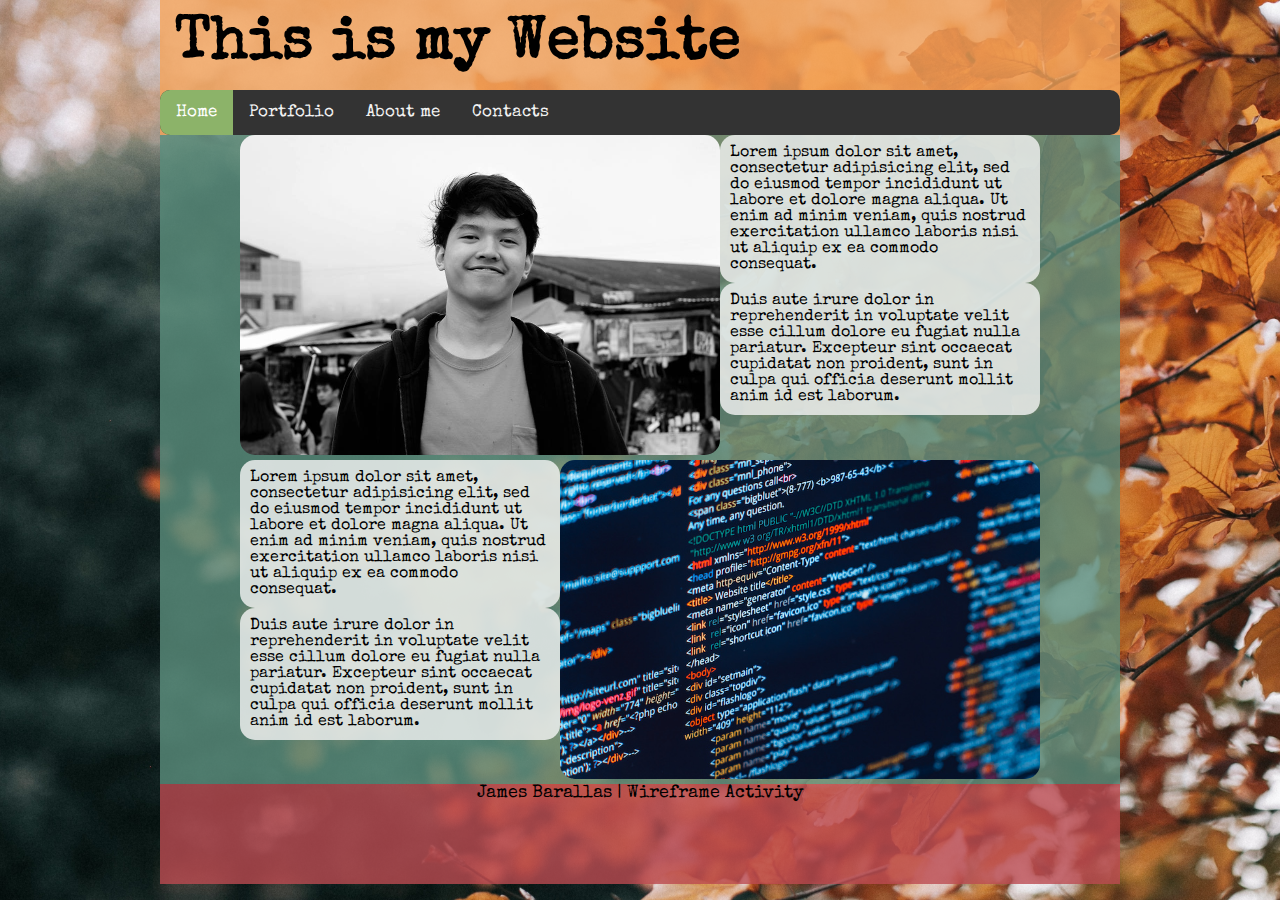
<file: index.html>
<!DOCTYPE html>
<html lang="en">
<head>
	<meta charset="utf-8">

	<meta name="viewport" content="width=content-width, initial-scale=1.0, maximum-scale=1.0">

	<meta http-equiv="X UA-Compatible" content="IE-Edge">

	<!-- external stylesheet -->
	<link rel="stylesheet" type="text/css" href="assets/css/style.css">
	<link rel="stylesheet" type="text/css" href="assets/css/grid.css">

	<!-- google fonts -->
	<link href="https://fonts.googleapis.com/css?family=Special+Elite" rel="stylesheet">

	<!-- font awesome icons -->
	<link rel="stylesheet" href="https://use.fontawesome.com/releases/v5.5.0/css/all.css" integrity="sha384-B4dIYHKNBt8Bc12p+WXckhzcICo0wtJAoU8YZTY5qE0Id1GSseTk6S+L3BlXeVIU" crossorigin="anonymous">

	<title>Fluid Grid System</title>
</head>
<body>

	<div class="container">


		<div class="header">

			<h1>This is my Website</h1>
			
			<div class="navbar">
			  	<a href="index.html" class="active">Home</a>
			 	<a href="portfolio.html">Portfolio</a>
			 	<a href="about-me.html">About me</a>
			 	<a href="contact.html">Contacts</a>
			</div>
			
		</div>

		<div class="main">
			<div class="row">

				<div class="left col-lg-1 col-md-0"></div>
				<div class="left col-lg-6 col-md-6 col-12"> 
					<img src="assets/images/me.jpg">
				</div>

				<div class="left col-lg-4 col-md-6 col-12">
					<p>Lorem ipsum dolor sit amet, consectetur adipisicing elit, sed do eiusmod
					tempor incididunt ut labore et dolore magna aliqua. Ut enim ad minim veniam,
					quis nostrud exercitation ullamco laboris nisi ut aliquip ex ea commodo
					consequat. </p>

					<p>Duis aute irure dolor in reprehenderit in voluptate velit esse
					cillum dolore eu fugiat nulla pariatur. Excepteur sint occaecat cupidatat non
					proident, sunt in culpa qui officia deserunt mollit anim id est laborum.</p>
				</div>

				<div class="left col-lg-1 col-md-0"></div>

			</div> <!-- end row main -->

			<div class="row">

				<div class="right col-lg-1 col-md-0"></div>

				<div class="right col-lg-6 col-md-6 col-12">
					<img src="assets/images/web-codes.jpg">
				</div>

				<div class="right col-lg-4 col-md-6 col-12"> 
					<p>Lorem ipsum dolor sit amet, consectetur adipisicing elit, sed do eiusmod
					tempor incididunt ut labore et dolore magna aliqua. Ut enim ad minim veniam,
					quis nostrud exercitation ullamco laboris nisi ut aliquip ex ea commodo
					consequat. </p>

					<p>Duis aute irure dolor in reprehenderit in voluptate velit esse
					cillum dolore eu fugiat nulla pariatur. Excepteur sint occaecat cupidatat non
					proident, sunt in culpa qui officia deserunt mollit anim id est laborum.</p>
				</div>

				<div class="right col-lg-1 col-md-0"></div>

			</div> <!-- end row main -->

		</div>

		





		<div class="footer">
			<small class="copyright">James Barallas | Wireframe Activity</small>

			<div class="icons">
				<a href="#"><i class="fab fa-facebook-square" alt="Facebook"></i></a>
				<a href="#"><i class="fab fa-twitter" alt="Twitter"></i></a>
				<a href="#"><i class="fab fa-instagram" alt="Instagram"></i></a>
				<a href="#"><i class="fab fa-google" alt="Google"></i></a>
				<a href="#"><i class="fab fa-snapchat" alt="Snapchat"></i></a>
				<a href="#"><i class="fab fa-linkedin" alt="Linkedin"></i></a>
				<a href="#"><i class="fab fa-youtube" alt="Youtube"></i></a>
			</div>	

		</div>


<!-- 		<div class="grid">
			<div class="clm">1</div>
			<div class="clm">2</div>
			<div class="clm">3</div>
			<div class="clm">4</div>
			<div class="clm">5</div>
			<div class="clm">6</div>
			<div class="clm">7</div>
			<div class="clm">8</div>
			<div class="clm">9</div>
			<div class="clm">10</div>
			<div class="clm">11</div>
			<div class="clm">12</div>
		</div>    end grid sample overlay  --> 
 





	</div> <!-- end container -->




</body>
</html>
</file>
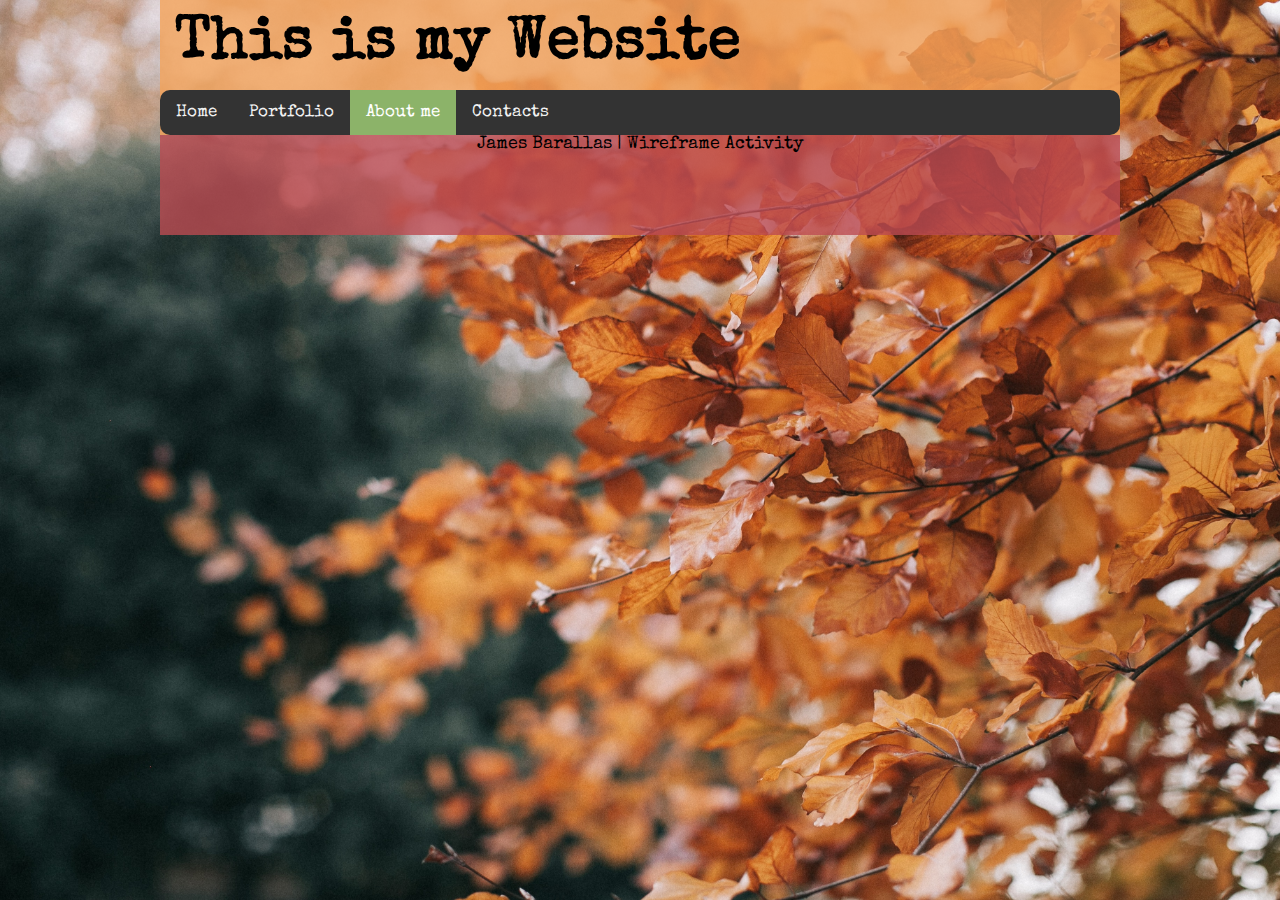
<file: about-me.html>
<!DOCTYPE html>
<html lang="en">
<head>
	<meta charset="utf-8">

	<meta name="viewport" content="width=content-width, initial-scale=1.0, maximum-scale=1.0">

	<meta http-equiv="X UA-Compatible" content="IE-Edge">

	<!-- external stylesheet -->
	<link rel="stylesheet" type="text/css" href="assets/css/style.css">
	<link rel="stylesheet" type="text/css" href="assets/css/grid.css">

	<!-- google fonts -->
	<link href="https://fonts.googleapis.com/css?family=Special+Elite" rel="stylesheet">

	<!-- font awesome icons -->
	<link rel="stylesheet" href="https://use.fontawesome.com/releases/v5.5.0/css/all.css" integrity="sha384-B4dIYHKNBt8Bc12p+WXckhzcICo0wtJAoU8YZTY5qE0Id1GSseTk6S+L3BlXeVIU" crossorigin="anonymous">

	<title>Fluid Grid System</title>
</head>
<body>

	<div class="container">


		<div class="header">

			<h1>This is my Website</h1>

			<div class="navbar">
			  	<a href="index.html">Home</a>
			 	<a href="portfolio.html" >Portfolio</a>
			 	<a href="about-me.html" class="active">About me</a>
			 	<a href="contact.html">Contacts</a>
			</div>
		</div>

		<div class="row main">

		

		</div> <!-- end row main -->





		<div class="footer">
			<small class="copyright">James Barallas | Wireframe Activity</small>

			<div class="icons">
				<a href="#"><i class="fab fa-facebook-square" alt="Facebook"></i></a>
				<a href="#"><i class="fab fa-twitter" alt="Twitter"></i></a>
				<a href="#"><i class="fab fa-instagram" alt="Instagram"></i></a>
				<a href="#"><i class="fab fa-google" alt="Google"></i></a>
				<a href="#"><i class="fab fa-snapchat" alt="Snapchat"></i></a>
				<a href="#"><i class="fab fa-linkedin" alt="Linkedin"></i></a>
				<a href="#"><i class="fab fa-youtube" alt="Youtube"></i></a>
			</div>	

		</div>


<!-- 		<div class="grid">
			<div class="clm">1</div>
			<div class="clm">2</div>
			<div class="clm">3</div>
			<div class="clm">4</div>
			<div class="clm">5</div>
			<div class="clm">6</div>
			<div class="clm">7</div>
			<div class="clm">8</div>
			<div class="clm">9</div>
			<div class="clm">10</div>
			<div class="clm">11</div>
			<div class="clm">12</div>
		</div>    end grid sample overlay  --> 
 





	</div> <!-- end container -->




</body>
</html>
</file>
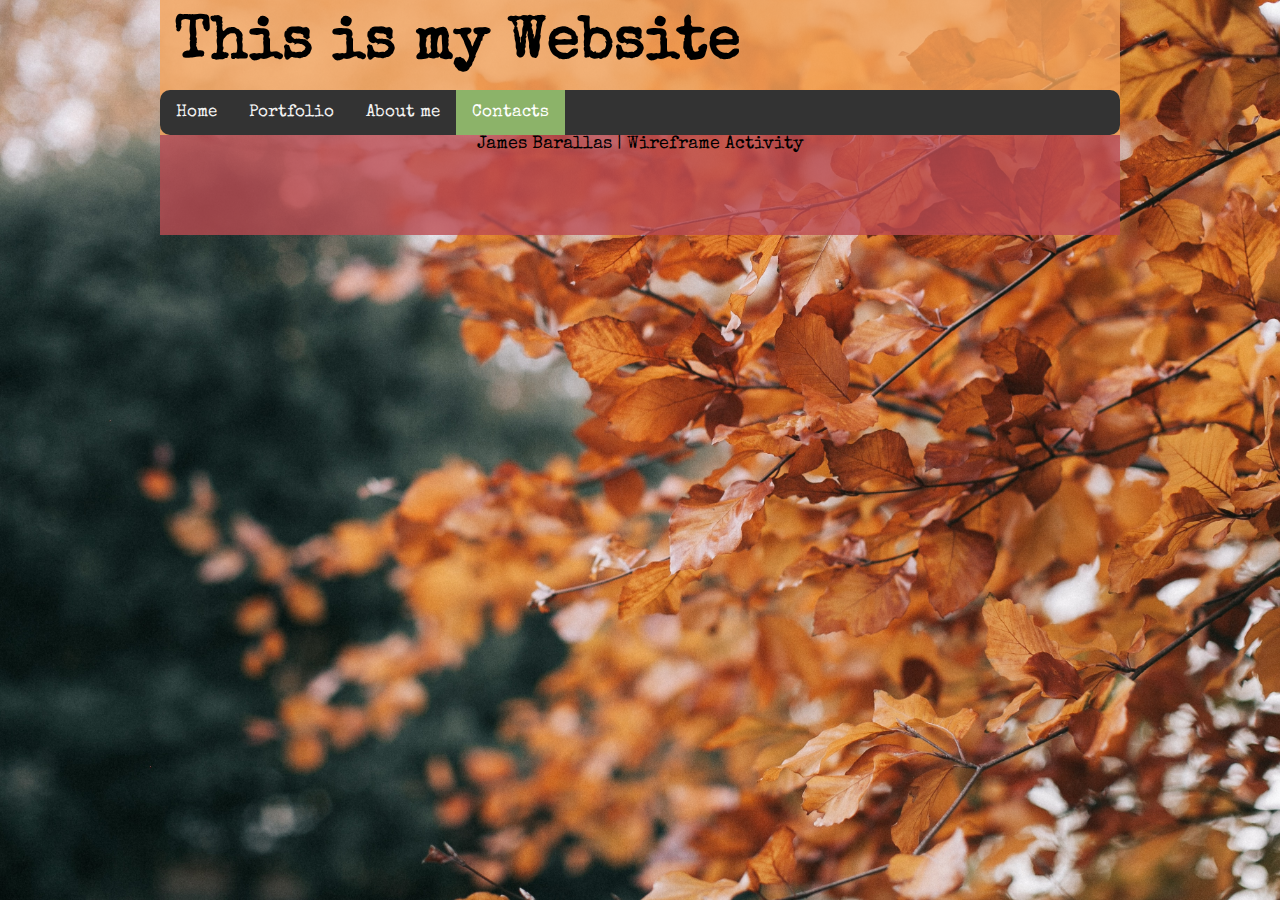
<file: contact.html>
<!DOCTYPE html>
<html lang="en">
<head>
	<meta charset="utf-8">

	<meta name="viewport" content="width=content-width, initial-scale=1.0, maximum-scale=1.0">

	<meta http-equiv="X UA-Compatible" content="IE-Edge">

	<!-- external stylesheet -->
	<link rel="stylesheet" type="text/css" href="assets/css/style.css">
	<link rel="stylesheet" type="text/css" href="assets/css/grid.css">

	<!-- google fonts -->
	<link href="https://fonts.googleapis.com/css?family=Special+Elite" rel="stylesheet">

	<!-- font awesome icons -->
	<link rel="stylesheet" href="https://use.fontawesome.com/releases/v5.5.0/css/all.css" integrity="sha384-B4dIYHKNBt8Bc12p+WXckhzcICo0wtJAoU8YZTY5qE0Id1GSseTk6S+L3BlXeVIU" crossorigin="anonymous">

	<title>Fluid Grid System</title>
</head>
<body>

	<div class="container">


		<div class="header">

			<h1>This is my Website</h1>

			<div class="navbar">
			  	<a href="index.html">Home</a>
			 	<a href="portfolio.html">Portfolio</a>
			 	<a href="about-me.html">About me</a>
			 	<a href="contact.html" class="active">Contacts</a>
			</div>
		</div>

		<div class="row main">

			

		</div> <!-- end row main -->





		<div class="footer">
			<small class="copyright">James Barallas | Wireframe Activity</small>

			<div class="icons">
				<a href="#"><i class="fab fa-facebook-square" alt="Facebook"></i></a>
				<a href="#"><i class="fab fa-twitter" alt="Twitter"></i></a>
				<a href="#"><i class="fab fa-instagram" alt="Instagram"></i></a>
				<a href="#"><i class="fab fa-google" alt="Google"></i></a>
				<a href="#"><i class="fab fa-snapchat" alt="Snapchat"></i></a>
				<a href="#"><i class="fab fa-linkedin" alt="Linkedin"></i></a>
				<a href="#"><i class="fab fa-youtube" alt="Youtube"></i></a>
			</div>	

		</div>


<!-- 		<div class="grid">
			<div class="clm">1</div>
			<div class="clm">2</div>
			<div class="clm">3</div>
			<div class="clm">4</div>
			<div class="clm">5</div>
			<div class="clm">6</div>
			<div class="clm">7</div>
			<div class="clm">8</div>
			<div class="clm">9</div>
			<div class="clm">10</div>
			<div class="clm">11</div>
			<div class="clm">12</div>
		</div>    end grid sample overlay  --> 
 





	</div> <!-- end container -->




</body>
</html>
</file>
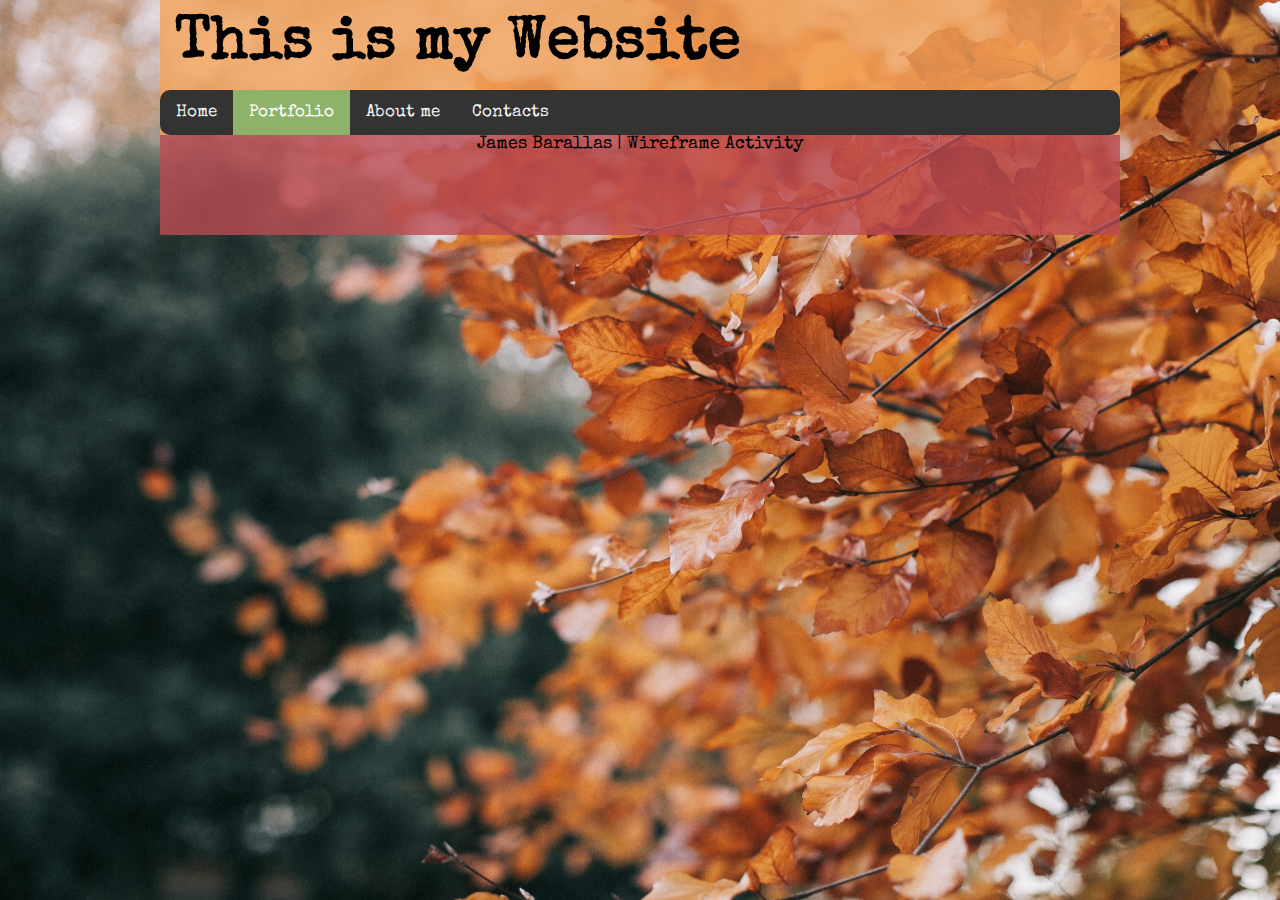
<file: portfolio.html>
<!DOCTYPE html>
<html lang="en">
<head>
	<meta charset="utf-8">

	<meta name="viewport" content="width=content-width, initial-scale=1.0, maximum-scale=1.0">

	<meta http-equiv="X UA-Compatible" content="IE-Edge">

	<!-- external stylesheet -->
	<link rel="stylesheet" type="text/css" href="assets/css/style.css">
	<link rel="stylesheet" type="text/css" href="assets/css/grid.css">

	<!-- google fonts -->
	<link href="https://fonts.googleapis.com/css?family=Special+Elite" rel="stylesheet">

	<!-- font awesome icons -->
	<link rel="stylesheet" href="https://use.fontawesome.com/releases/v5.5.0/css/all.css" integrity="sha384-B4dIYHKNBt8Bc12p+WXckhzcICo0wtJAoU8YZTY5qE0Id1GSseTk6S+L3BlXeVIU" crossorigin="anonymous">

	<title>Fluid Grid System</title>
</head>
<body>

	<div class="container">


		<div class="header">

			<h1>This is my Website</h1>

			<div class="navbar">
			  	<a href="index.html">Home</a>
			 	<a href="portfolio.html" class="active">Portfolio</a>
			 	<a href="about-me.html">About me</a>
			 	<a href="contact.html">Contacts</a>
			</div>
		</div>

		<div class="row main">

			

		</div> <!-- end row main -->





		<div class="footer">
			<small class="copyright">James Barallas | Wireframe Activity</small>

			<div class="icons">
				<a href="#"><i class="fab fa-facebook-square" alt="Facebook"></i></a>
				<a href="#"><i class="fab fa-twitter" alt="Twitter"></i></a>
				<a href="#"><i class="fab fa-instagram" alt="Instagram"></i></a>
				<a href="#"><i class="fab fa-google" alt="Google"></i></a>
				<a href="#"><i class="fab fa-snapchat" alt="Snapchat"></i></a>
				<a href="#"><i class="fab fa-linkedin" alt="Linkedin"></i></a>
				<a href="#"><i class="fab fa-youtube" alt="Youtube"></i></a>
			</div>	

		</div>


<!-- 		<div class="grid">
			<div class="clm">1</div>
			<div class="clm">2</div>
			<div class="clm">3</div>
			<div class="clm">4</div>
			<div class="clm">5</div>
			<div class="clm">6</div>
			<div class="clm">7</div>
			<div class="clm">8</div>
			<div class="clm">9</div>
			<div class="clm">10</div>
			<div class="clm">11</div>
			<div class="clm">12</div>
		</div>    end grid sample overlay  --> 
 





	</div> <!-- end container -->




</body>
</html>
</file>
<file: assets/css/style.css>
*{
	margin: 0;
	padding: 0;
	box-sizing: border-box;

	font-family: 'Special Elite', cursive;
}

body{
	background-image: url("../images/bg.jpg");
	background-size: cover;
	background-repeat: no-repeat;
	background-attachment: fixed;
	height: 100vh;

}

h1{
	font-size: 60px;
	padding: 15px;
}

.navbar {
  overflow: hidden;
  background-color: #333;
  bottom: 0;
  width: 100%;
  border-radius: 10px;
}

.navbar a {
  float: left;
  display: block;
  color: #f2f2f2;
  text-align: center;
  padding: 14px 16px;
  text-decoration: none;
  font-size: 17px;
}

.navbar a:hover {
  background: #f1f1f1;
  color: black;
}

.navbar a.active {
  background-color: #8CB369;
  color: white;
}


.container{
	max-width: 960px; /*so that the layout wont expand extensively in very wide displays*/
	margin: 0 auto;

}

.header{
	min-height: 100px;
	background-color: rgb(244, 162, 89, 0.8);

}

.main{
	
	background-color: rgb(91, 142, 125, 0.8);
	
}



img{
	width: 100%;
	border-radius: 15px;
}

p{
	background-color: rgb(	245,245,245, 0.8);
	border-radius: 15px;
	padding: 10px;
}

.footer{

	height: 100px;
	background-color: rgb(188, 75, 81, 0.8);
	text-align: center;


}

.copyright{
	font-size: 18px; 

}

.icons > a{
	font-size: 60px;
	color: black;
}

.icons > a:visited{
	color: black;
}
</file>
<file: assets/css/grid.css>
.row:after{
	content: " ";
	display: block;
	clear: both;

}

.grid > .clm{
	height: 1060px;
	width: 7.33%; /*100% / 12 - 1% for the horizontal margin*/
	margin-right: 0.5%; 
	margin-left: 0.5%;
	background-color: #efefef;
	float: left;
	opacity: 0.4;
	text-align: center;
	padding-top: 530px; /*1060/2 this center the column label vertically*/

}

.grid{
	position: relative;
	top: -500px;
}

.left{
	min-height: 20px;
	float: left;
	
}

.right{
	min-height: 20px;
	float: right;
	
}

 /*-------------------------------Large screen grid------------------------------*/
.col-lg-1{
	width: 8.33%; /*100% / 12 times 1 */
	
}

.col-lg-2{
	width: 16.66%; /*100% / 12 times 2 */
	
}

.col-lg-3{
	width: 25%; /*100% / 12 times 3 */
	
}

.col-lg-4{
	width: 33.33%; /*100% / 12 times 4 */
	
}

.col-lg-5{
	width: 41.66%; /*100% / 12 times 5 */
	
}

.col-lg-6{
	width: 50%; /*100% / 12 times 6 */
	
}

.col-lg-7{
	width: 58.33%; /*100% / 12 times 7 */
	
}

.col-lg-8{
	width: 66.66%; /*100% / 12 times 8 */
	
}

.col-lg-9{
	width: 75%; /*100% / 12 times 9 */
	
}

.col-lg-10{
	width: 83.33%; /*100% / 12 times 10 */
	
}

.col-lg-11{
	width: 91.66%; /*100% / 12 times 11 */
	
}

.col-lg-12{
	width: 100%; /*100% / 12 times 12 */
	
}

/*-----------------------------tablet view---------------------------*/
@media only screen and (min-width: 451px) and (max-width: 768px){

	.col-md-0{
		width: 0%; /*100% / 12 times 0 */
	}

	.col-md-1{
		width: 8.33%; /*100% / 12 times 1 */
		
	}

	.col-md-2{
		width: 16.66%; /*100% / 12 times 2 */
		
	}

	.col-md-3{
		width: 25%; /*100% / 12 times 3 */
		
	}

	.col-md-4{
		width: 33.33%; /*100% / 12 times 4 */
		
	}

	.col-md-5{
		width: 41.66%; /*100% / 12 times 5 */
		
	}

	.col-md-6{
		width: 50%; /*100% / 12 times 6 */
		
	}

	.col-md-7{
		width: 58.33%; /*100% / 12 times 7 */
		
	}

	.col-md-8{
		width: 66.66%; /*100% / 12 times 8 */
		
	}

	.col-md-9{
		width: 75%; /*100% / 12 times 9 */
		
	}

	.col-md-10{
		width: 83.33%; /*100% / 12 times 10 */
		
	}

	.col-md-11{
		width: 91.66%; /*100% / 12 times 11 */
		
	}

	.col-md-12{
		width: 100%; /*100% / 12 times 12 */
		
	}

}


/*--------------------------mobile view------------------------*/
@media only screen and (max-width: 450px){

	.col-0{
		width: 0%; /*100% / 12 times 0 */
	}

	.col-1{
		width: 8.33%; /*100% / 12 times 1 */
		
	}

	.col-2{
		width: 16.66%; /*100% / 12 times 2 */
		
	}

	.col-3{
		width: 25%; /*100% / 12 times 3 */
		
	}

	.col-4{
		width: 33.33%; /*100% / 12 times 4 */
		
	}

	.col-5{
		width: 41.66%; /*100% / 12 times 5 */
		
	}

	.col-6{
		width: 50%; /*100% / 12 times 6 */
		
	}

	.col-7{
		width: 58.33%; /*100% / 12 times 7 */
		
	}

	.col-8{
		width: 66.66%; /*100% / 12 times 8 */
		
	}

	.col-9{
		width: 75%; /*100% / 12 times 9 */
		
	}

	.col-10{
		width: 83.33%; /*100% / 12 times 10 */
		
	}

	.col-11{
		width: 91.66%; /*100% / 12 times 11 */
		
	}

	.col-12{
		width: 100%; /*100% / 12 times 12 */
		
	}

}
</file>
